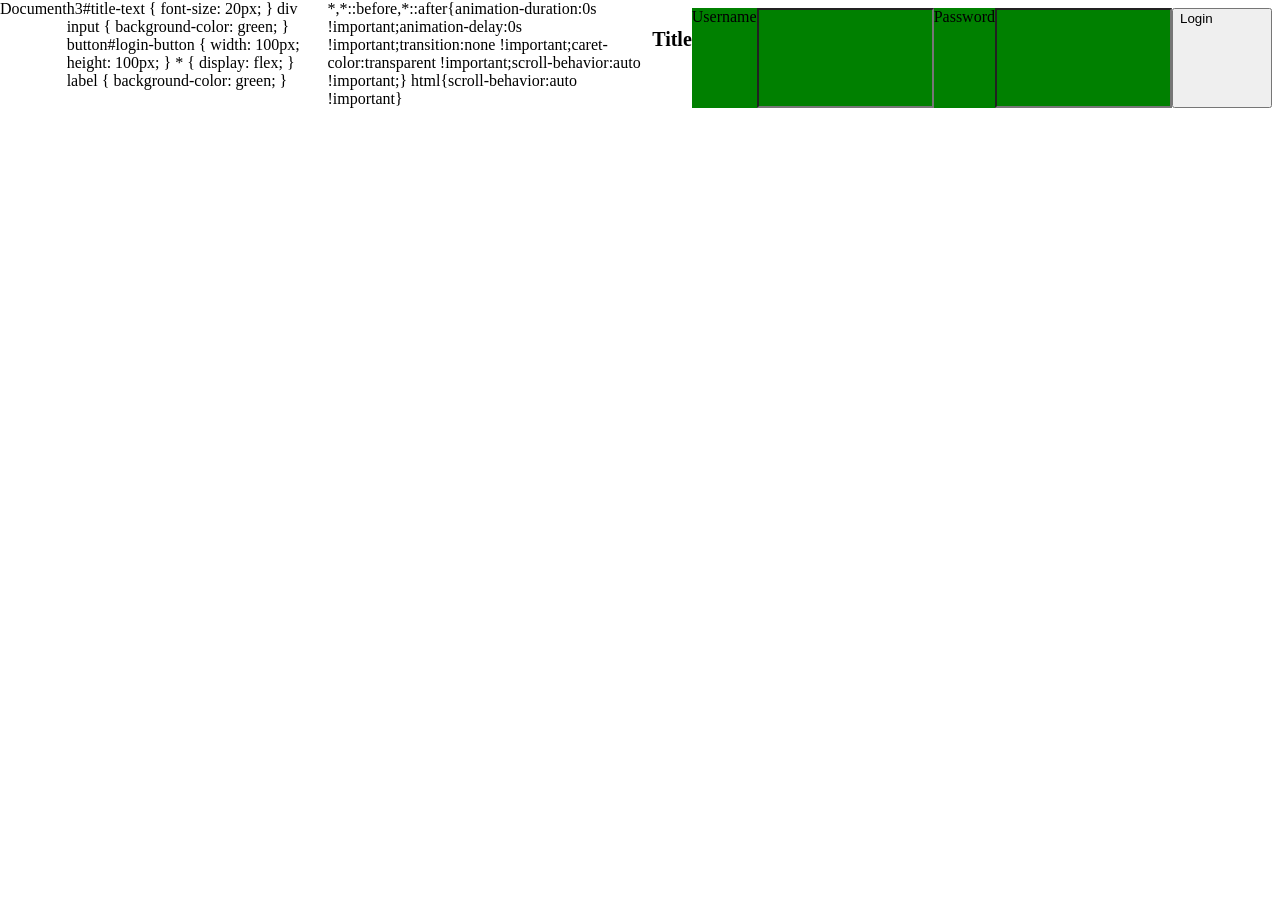
<file: Homework/Lessons/5.12/index.html>
<!doctype html>
<html lang="en">
  <head>
    <meta charset="UTF-8" />
    <meta name="viewport" content="width=device-width, initial-scale=1.0" />
    <title>Document</title>
    <style>
      h3#title-text {
        font-size: 20px;
      }

      div input {
        background-color: green;
      }

      button#login-button {
        width: 100px;
        height: 100px;
      }

      * {
        display: flex;
      }

      label {
        background-color: green;
      }
    </style>
  </head>
  <body>
    <div>
      <h3 id="title-text" class="common-style title-style">Title</h3>
      <div>
        <label for="username-input">Username</label>
        <input
          type="text"
          id="username-input"
          class="common-style input-style"
        />
      </div>
      <div>
        <label for="password-input">Password</label>
        <input
          type="password"
          id="password-input"
          class="common-style input-style"
        />
      </div>
      <button id="login-button" class="common-style button-style">Login</button>
    </div>
  </body>
</html>
</file>
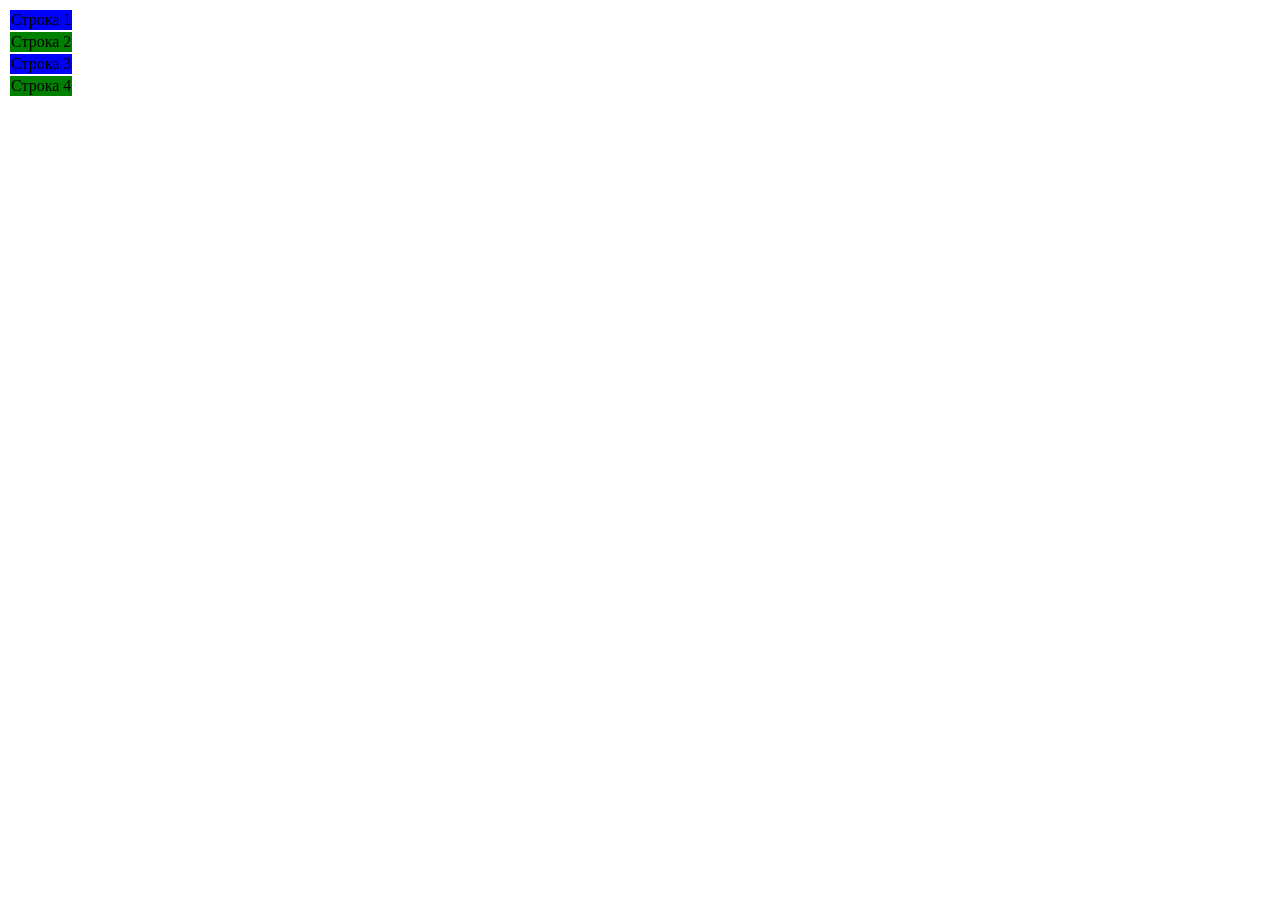
<file: Homework/Lessons/5.13/index.html>
<!doctype html>
<html lang="en">
  <head>
    <meta charset="UTF-8" />
    <meta name="viewport" content="width=device-width, initial-scale=1.0" />
    <title>Document</title>
    <style>
      tr:nth-child(even) {
        background-color: green;
      }

      tr:nth-child(odd) {
        background-color: blue;
      }
    </style>
  </head>
  <body>
    <table>
      <tr id="row-1">
        <td>Строка 1</td>
      </tr>
      <tr id="row-2">
        <td>Строка 2</td>
      </tr>
      <tr id="row-3">
        <td>Строка 3</td>
      </tr>
      <tr id="row-4">
        <td>Строка 4</td>
      </tr>
    </table>
  </body>
</html>
</file>
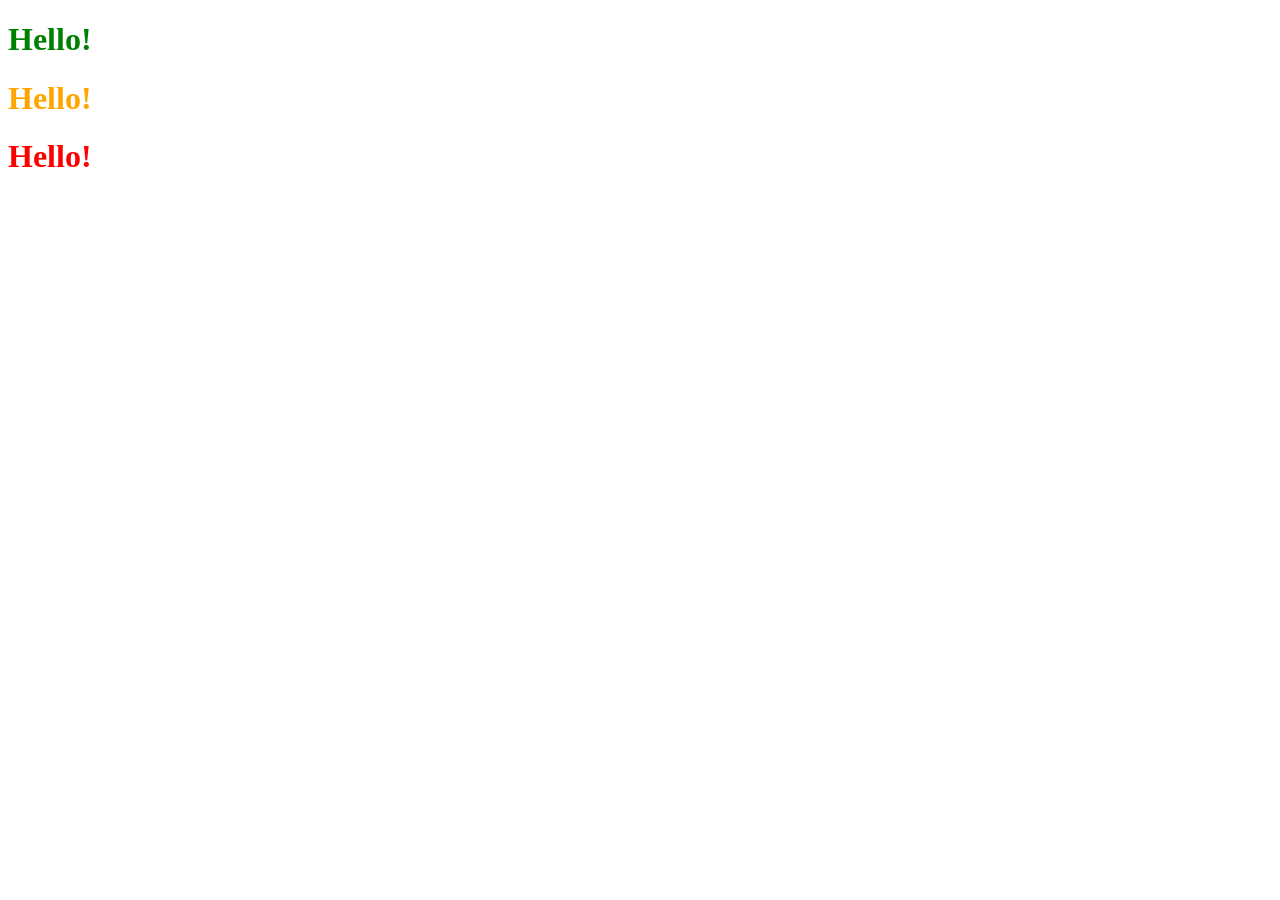
<file: Homework/Lessons/5.14/index.html>
<!doctype html>
<html lang="en">
  <head>
    <meta charset="UTF-8" />
    <meta name="viewport" content="width=device-width, initial-scale=1.0" />
    <title>Document</title>
    <style>
      div:nth-of-type(1) h1 {
        color: green;
      }

      div:nth-of-type(2) h1 {
        color: orange;
      }

      div:nth-of-type(3) h1 {
        color: red;
      }
    </style>
  </head>
  <body>
    <div>
      <div><h1>Hello!</h1></div>
      <div><h1>Hello!</h1></div>
      <div><h1>Hello!</h1></div>
    </div>
  </body>
</html>
</file>
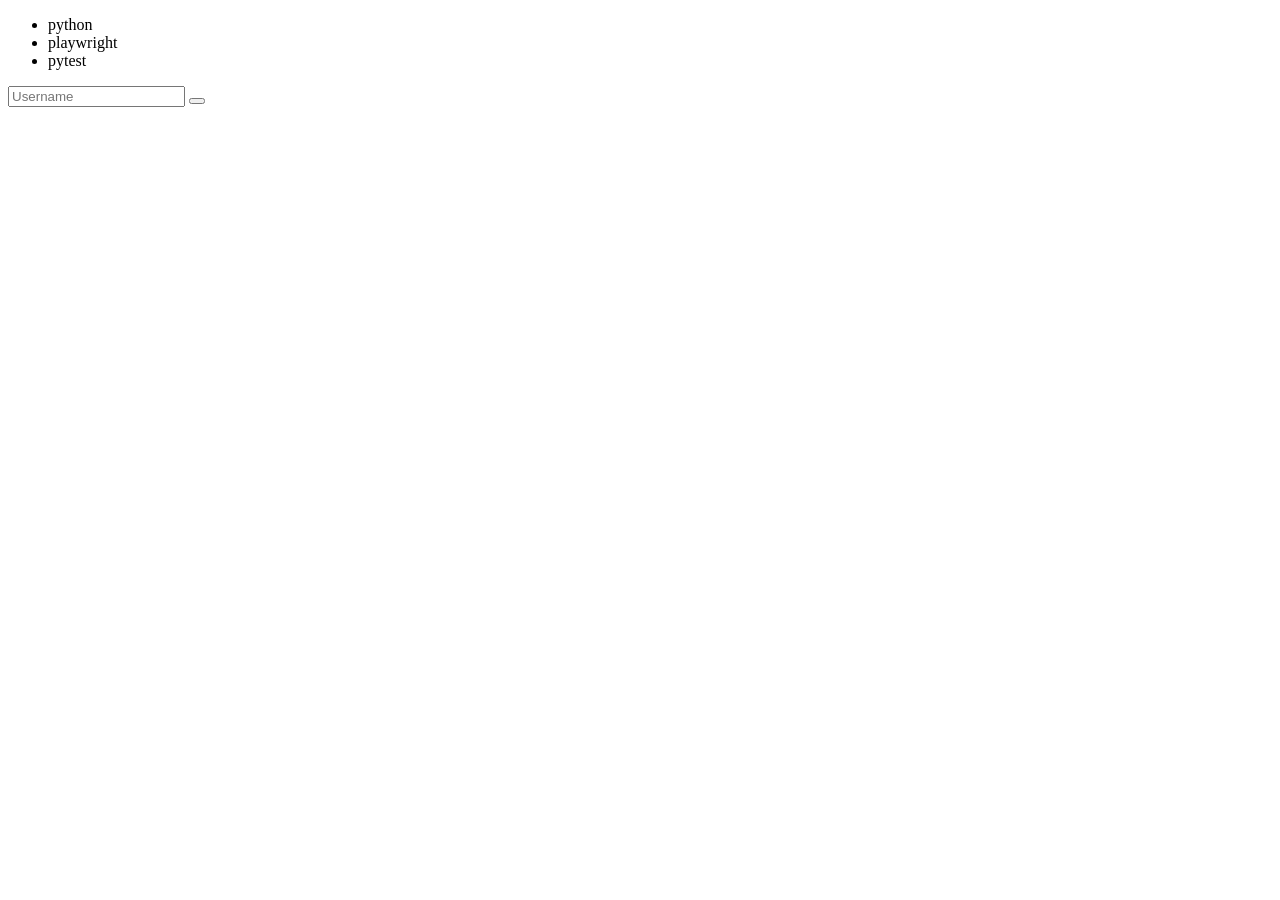
<file: Homework/Lessons/5/index.html>
<!doctype html>
<html lang="en">
  <head>
    <meta charset="UTF-8" />
    <meta name="viewport" content="width=device-width, initial-scale=1.0" />
    <title>Document</title>
  </head>
  <body>
    <ul>
      <li>python</li>
      <li>playwright</li>
      <li>pytest</li>
    </ul>

    <input type="text" placeholder="Username" />
    <button id="login-button"></button>
    <p class="common-styles"></p>
  </body>
</html>
</file>
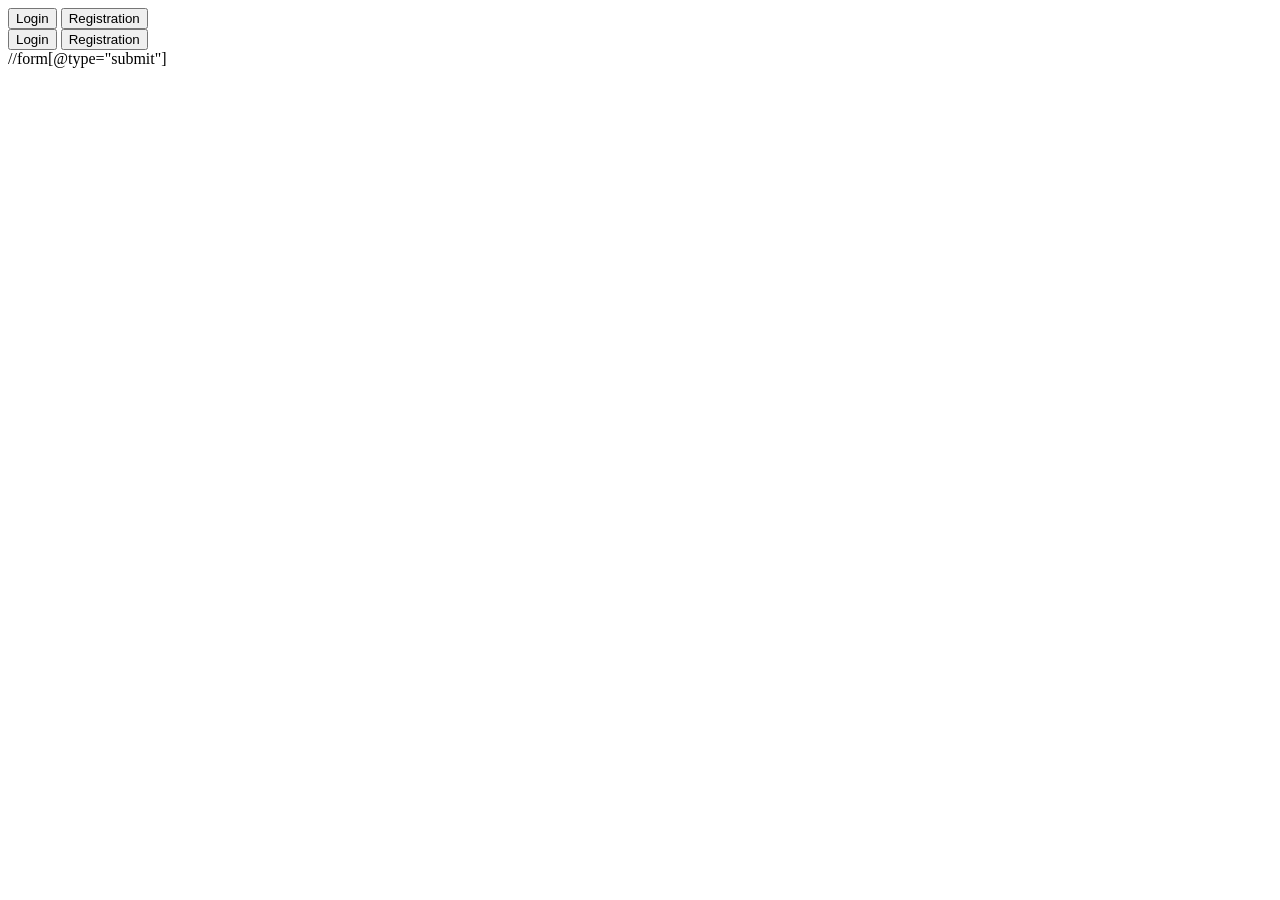
<file: Homework/Lessons/6/6.8/index.html>
<!doctype html>
<html lang="en">
  <head>
    <meta charset="UTF-8" />
    <meta name="viewport" content="width=device-width, initial-scale=1.0" />
    <title>Document</title>
  </head>
  <body>
    <div>
      <form>
        <button type="submit">Login</button>
        <button type="reset">Registration</button>
      </form>
      <div>
        <button type="submit">Login</button>
        <button type="reset">Registration</button>
      </div>
    </div>
  </body>
</html>

//form[@type="submit"]
</file>
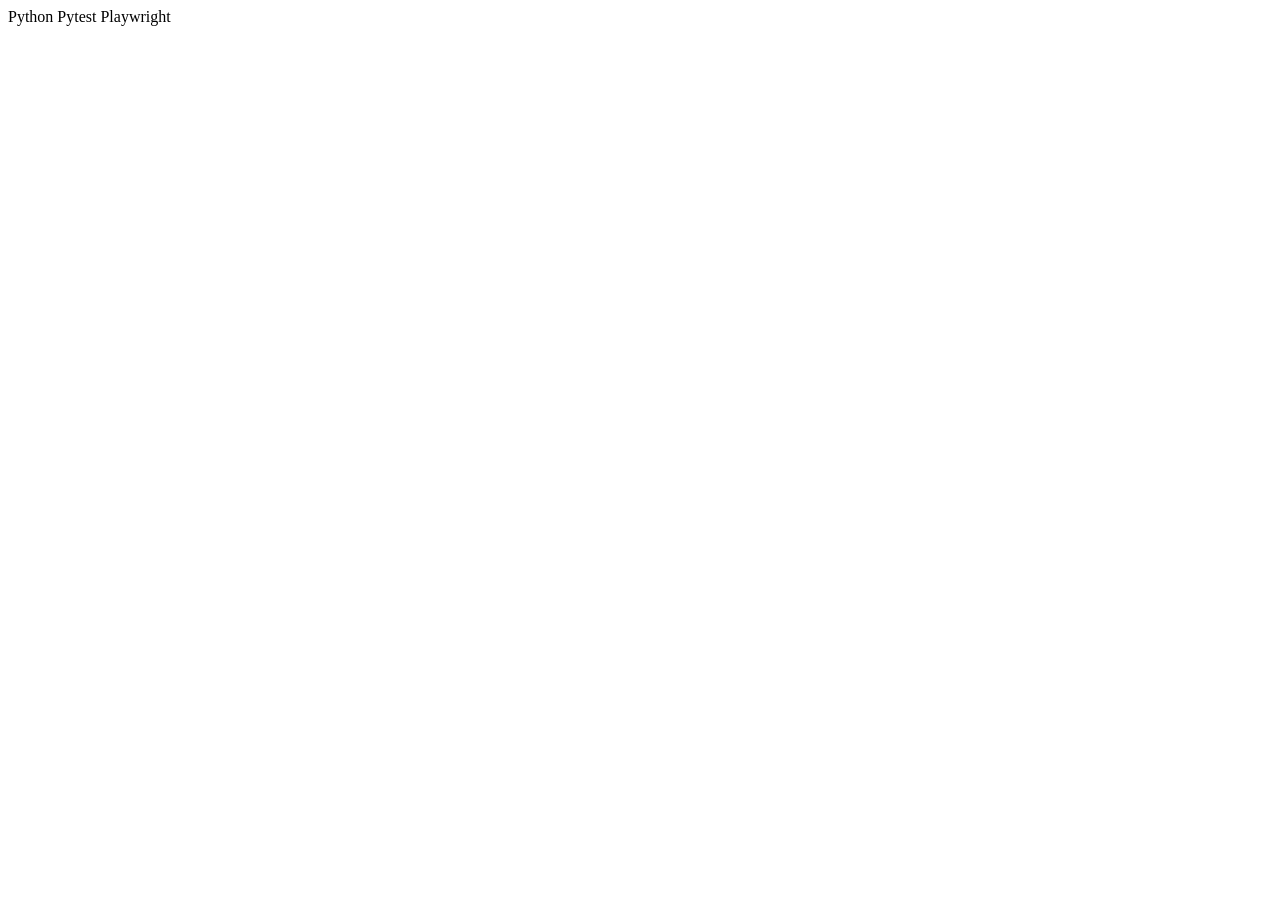
<file: Homework/Lessons/6/6.9/index.html>
<!doctype html>
<html lang="en">
  <head>
    <meta charset="UTF-8" />
    <meta name="viewport" content="width=device-width, initial-scale=1.0" />
    <title>Document</title>
  </head>
  <body>
    <div>
      <div id="footer">
        <span>Python</span>
        <span>Pytest</span>
        <span>Playwright</span>
      </div>
    </div>
  </body>
</html>
</file>
